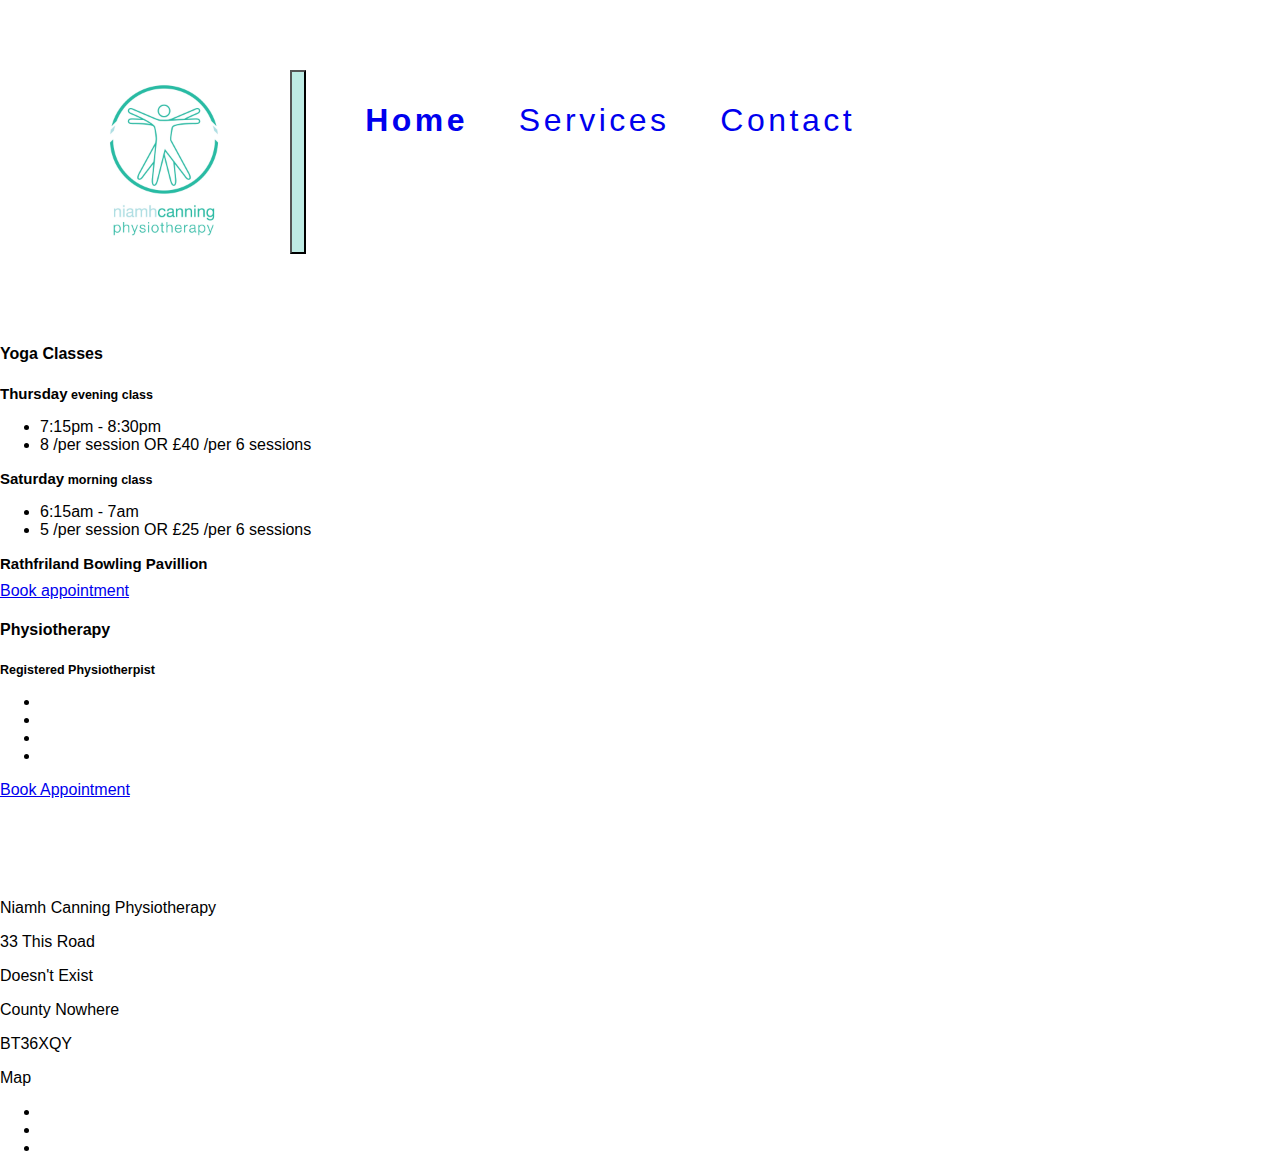
<file: index.html>
<!DOCTYPE html>
<html lang="en">
<head>
    <meta charset="UTF-8">
    <meta name="viewport" content="width=device-width, initial-scale=1.0">
    <meta http-equiv="X-UA-Compatible" content="ie=edge">

    <!--Referenced code-->
    <link rel="stylesheet" href="https://cdn.jsdelivr.net/npm/bootstrap@4.5.3/dist/css/bootstrap.min.css" integrity="sha384-TX8t27EcRE3e/ihU7zmQxVncDAy5uIKz4rEkgIXeMed4M0jlfIDPvg6uqKI2xXr2" crossorigin="anonymous">
    <link rel="stylesheet" href="https://pro.fontawesome.com/releases/v5.10.0/css/all.css" integrity="sha384-AYmEC3Yw5cVb3ZcuHtOA93w35dYTsvhLPVnYs9eStHfGJvOvKxVfELGroGkvsg+p" crossorigin="anonymous"/>
    <!-- jQuery and JS bundle w/ Popper.js -->
<script src="https://code.jquery.com/jquery-3.5.1.slim.min.js" integrity="sha384-DfXdz2htPH0lsSSs5nCTpuj/zy4C+OGpamoFVy38MVBnE+IbbVYUew+OrCXaRkfj" crossorigin="anonymous"></script>
<script src="https://cdn.jsdelivr.net/npm/bootstrap@4.5.3/dist/js/bootstrap.bundle.min.js" integrity="sha384-ho+j7jyWK8fNQe+A12Hb8AhRq26LrZ/JpcUGGOn+Y7RsweNrtN/tE3MoK7ZeZDyx" crossorigin="anonymous"></script>
    <!--/end of reference-->

    <link rel="stylesheet" href="assets/css/style.css">

    <title>Niamh Canning Physiotherapy</title>
</head>
<body>
    
    <header>
        <nav class="navbar navbar-expand-md">
          
            <a href="index.html" class="navbar-brand"><img src="assets/images/niamh_C_physio.jpg" alt="Niamh Canning Physio Logo"></a>
           
        
            <button class="navbar-toggler" type="button" data-toggle="collapse" data-target="#navbar-burger" aria-controls="navbar-burger" aria-label="Toggle navigation">
                <span class="navbar-toggler-icon"><i class="fas fa-bars"></i></span> 
            </button>
           
            <div class="menu collapse navbar-collapse" id="navbar-burger" style>
                <ul>
                    <li class="nav-item active"><a href="index.html" class="nav-link">Home</a></li>
                    <li class="nav-item"><a href="services.html" class="nav-link">Services</a></li>
                    <li class="nav-item"><a href="contact.html" class="nav-link">Contact</a></li>
                </ul>
           

                <div class="social-media navbar-social">
                    <ul>
                        <li><a href="https://www.facebook.com/" target="_blank"><i class="fab fa-facebook-f"></i></a></li>
                        <li><a href="https://www.instagram.com/yogawithniamh/" target="_blank"><i class="fab fa-instagram"></i></a></li>
                        <li><a href="https://twitter.com/?lang=en-gb" target="_blank"><i class="fab fa-twitter"></i></a></li>
                    </ul>
                </div>
           </div>
      
        </nav>
    </header>
   

    <section class="container-fluid">
       
    <!--Appointment booking-->

    <!--Reference Bootstrap example code-->
    <div class="card-deck mb-3 text-center">
        <div class="card mb-4 shadow-sm">
      <div class="card-header">
        <h4 class="my-0 font-weight-normal">Yoga Classes</h4>
      </div>
      <div class="card-body">
      <!--Reference Font Awesome logo-->
        <h1 class="card-title pricing-card-title">Thursday<small class="text-muted"> evening class</small></h1>
        
        <ul class="list-unstyled mt-3 mb-4">
        <!--Reference Font Awesome logo-->
          <li><i class="far fa-clock"></i> 7:15pm - 8:30pm</li>
          <li><i class="fas fa-pound-sign"></i> 8 /per session OR £40 /per 6 sessions</li>
        </ul>
        <h1 class="card-title pricing-card-title">Saturday<small class="text-muted"> morning class</small></h1>
        
        <ul class="list-unstyled mt-3 mb-4">
        <!--Reference Font Awesome logo-->
          <li><i class="far fa-clock"></i> 6:15am - 7am</li>
          <li><i class="fas fa-pound-sign"></i> 5  /per session OR £25 /per 6 sessions</li>
        </ul>     
        <h1 class="card-title pricing-card-title"><i class="fas fa-map-marker-alt"></i> Rathfriland Bowling Pavillion</h1> 
       
        <a href="contact.html#book-appointment" class="btn btn-lg btn-block btn-primary">Book appointment</a>
      </div>
    </div>
    <div class="card mb-4 shadow-sm">
      <div class="card-header">
        <h4 class="my-0 font-weight-normal">Physiotherapy</h4>
      </div>
      <div class="card-body">
        <h1 class="card-title pricing-card-title"><small class="text-muted">Registered Physiotherpist</small></h1>
        <ul class="list-unstyled mt-3 mb-4">
          <li></li>
          <li></li>
          <li></li>
          <li></li>
        </ul>
        <a href="contact.html#book-appointment" class="btn btn-lg btn-block btn-primary" >Book Appointment</a>
      </div>
    </div>
  </div>
     <!--End of Referenced Bootstrap example code-->
    
    </section>


    <footer>
        <div class="container-fluid">
             <div class="row">
                <div class="col-md-2 offset-2">
                <p>Niamh Canning Physiotherapy</p>
                <p>33 This Road</p>
                <p>Doesn't Exist</p>
                <p>County Nowhere</p>
                <p>BT36XQY</p>
                </div>
                <div class="col-md-2 offset-2">
                Map
                </div>
                <div class="col-2 offset-2">
                    <div class="social-media">
                    <ul>
                        <li><a href="https://www.facebook.com/" target="_blank"><i class="fab fa-facebook-f"></i></a></li>
                        <li><a href="https://www.instagram.com/?hl=en" target="_blank"><i class="fab fa-instagram"></i></a></li>
                        <li><a href="https://twitter.com/?lang=en-gb" target="_blank"><i class="fab fa-twitter"></i></a></li>
                    </ul>
                    </div>
                </div>
             </div>
        </div>
    </footer>
</body>
</html>
</file>
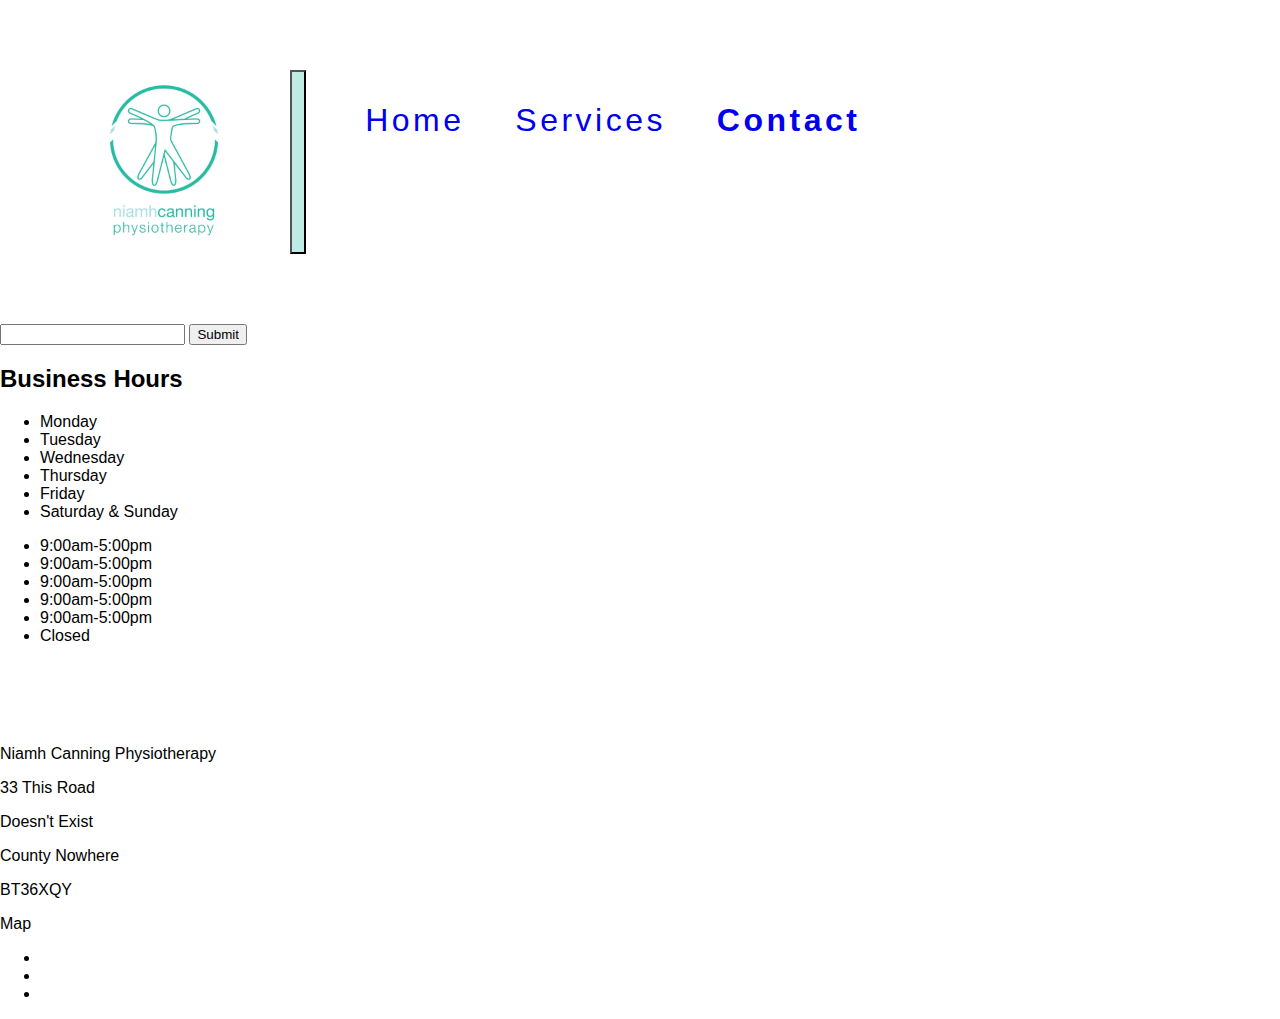
<file: contact.html>
<!DOCTYPE html>
<html lang="en">
<head>
     <meta charset="UTF-8">
    <meta name="viewport" content="width=device-width, initial-scale=1.0">
    <meta http-equiv="X-UA-Compatible" content="ie=edge">

    <!--Referenced code-->
    <link rel="stylesheet" href="https://cdn.jsdelivr.net/npm/bootstrap@4.5.3/dist/css/bootstrap.min.css" integrity="sha384-TX8t27EcRE3e/ihU7zmQxVncDAy5uIKz4rEkgIXeMed4M0jlfIDPvg6uqKI2xXr2" crossorigin="anonymous">
    <link rel="stylesheet" href="https://pro.fontawesome.com/releases/v5.10.0/css/all.css" integrity="sha384-AYmEC3Yw5cVb3ZcuHtOA93w35dYTsvhLPVnYs9eStHfGJvOvKxVfELGroGkvsg+p" crossorigin="anonymous"/>
    <!-- jQuery and JS bundle w/ Popper.js -->
<script src="https://code.jquery.com/jquery-3.5.1.slim.min.js" integrity="sha384-DfXdz2htPH0lsSSs5nCTpuj/zy4C+OGpamoFVy38MVBnE+IbbVYUew+OrCXaRkfj" crossorigin="anonymous"></script>
<script src="https://cdn.jsdelivr.net/npm/bootstrap@4.5.3/dist/js/bootstrap.bundle.min.js" integrity="sha384-ho+j7jyWK8fNQe+A12Hb8AhRq26LrZ/JpcUGGOn+Y7RsweNrtN/tE3MoK7ZeZDyx" crossorigin="anonymous"></script>
    <!--/end of reference-->

    <link rel="stylesheet" href="assets/css/style.css">

    <title>Niamh Canning Physiotherapy</title>
</head>
<body>
    
   <header>
        <nav class="navbar navbar-expand-md">
          
            <a href="index.html" class="navbar-brand"><img src="assets/images/niamh_C_physio.jpg" alt="Niamh Canning Physio Logo"></a>
           
        
            <button class="navbar-toggler" type="button" data-toggle="collapse" data-target="#navbar-burger" aria-controls="navbar-burger" aria-label="Toggle navigation">
                <span class="navbar-toggler-icon"><i class="fas fa-bars"></i></span> 
            </button>
           
            <div class="menu collapse navbar-collapse" id="navbar-burger" style>
                <ul>
                    <li class="nav-item"><a href="index.html" class="nav-link">Home</a></li>
                    <li class="nav-item"><a href="services.html" class="nav-link">Services</a></li>
                    <li class="nav-item active"><a href="contact.html" class="nav-link">Contact</a></li>
                </ul>
           

                <div class="social-media navbar-social">
                    <ul>
                        <li><a href="https://www.facebook.com/" target="_blank"><i class="fab fa-facebook-f"></i></a></li>
                        <li><a href="https://www.instagram.com/yogawithniamh/" target="_blank"><i class="fab fa-instagram"></i></a></li>
                        <li><a href="https://twitter.com/?lang=en-gb" target="_blank"><i class="fab fa-twitter"></i></a></li>
                    </ul>
                </div>
           </div>
      
        </nav>
    </header>

    <section class="container">

        <div class="row">
            <div class="col-md-6">
            <!--Book appointment for yoga or physiotherapy-->
                <form method="post" action="https://formdump.codeinstitute.net/" id="book-appointment">
                <input type="text">
                
                <input type="submit" value="Submit" placeholder="Submit">
                
                </form>
            </div>

            <div class="col-md-6 business-hours">
                <h2>
                Business Hours
                </h2>
                <div class="row">
                <div class="col-6">
                    <ul>
                        <li>Monday</li> 
                        <li>Tuesday</li>  
                        <li>Wednesday</li>
                        <li>Thursday</li>
                        <li>Friday</li>
                        <li>Saturday & Sunday</li>
                    </ul>
                </div>
                <div class="col-6">
                <div class="col-6" id="opening-times">
                    <ul>
                        <li>9:00am-5:00pm</li>
                        <li>9:00am-5:00pm</li>  
                        <li>9:00am-5:00pm</li>
                        <li>9:00am-5:00pm</li>
                        <li>9:00am-5:00pm</li>
                        <li>Closed</li>
                    </ul>
                </div>
                </div>
                </div>
            </div>
        </div>

    
    </section>

     <footer>
        <div class="container-fluid">
             <div class="row">
                <div class="col-md-2 offset-2">
                <p>Niamh Canning Physiotherapy</p>
                <p>33 This Road</p>
                <p>Doesn't Exist</p>
                <p>County Nowhere</p>
                <p>BT36XQY</p>
                </div>
                <div class="col-md-2 offset-2">
                Map
                </div>
                <div class="col-2 offset-2">
                    <div class="social-media">
                    <ul>
                        <li><a href="https://www.facebook.com/" target="_blank"><i class="fab fa-facebook-f"></i></a></li>
                        <li><a href="https://www.instagram.com/?hl=en" target="_blank"><i class="fab fa-instagram"></i></a></li>
                        <li><a href="https://twitter.com/?lang=en-gb" target="_blank"><i class="fab fa-twitter"></i></a></li>
                    </ul>
                    </div>
                </div>
             </div>
        </div>
    </footer>
</body>
</html>
</file>
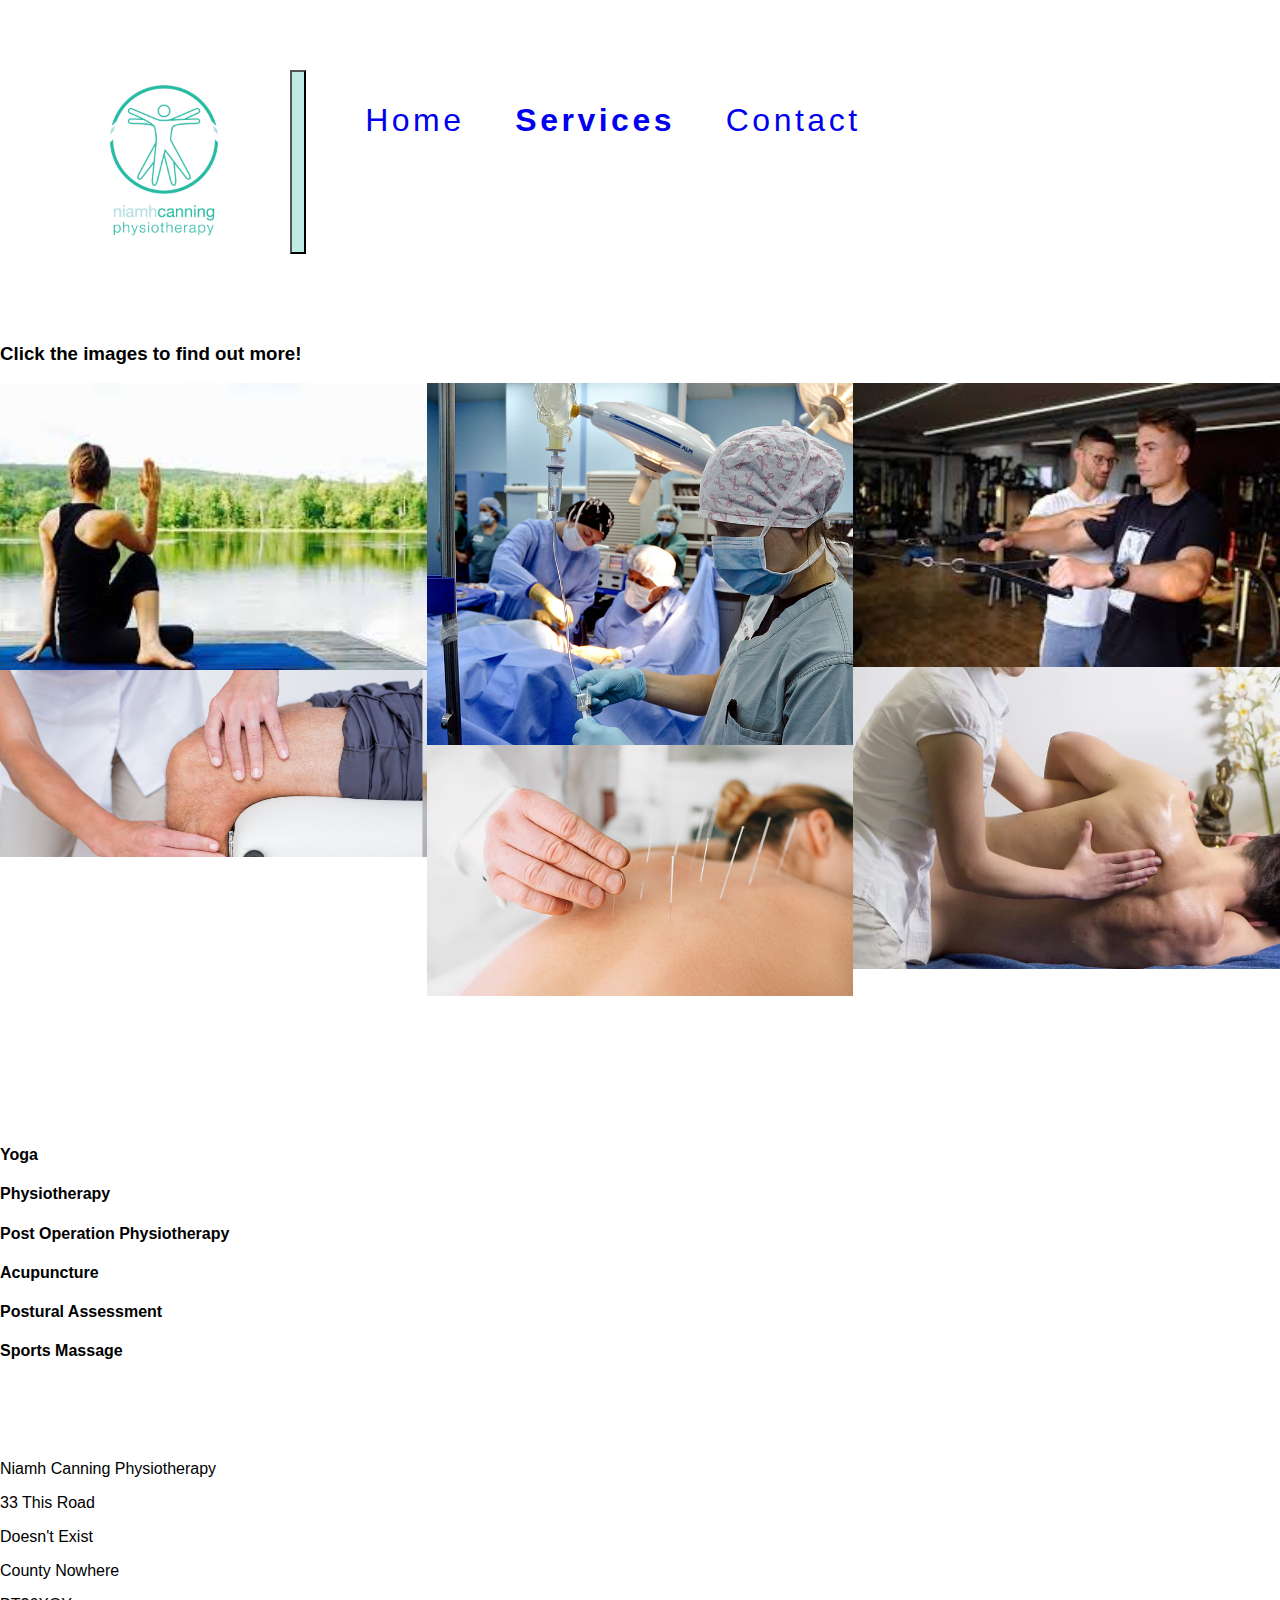
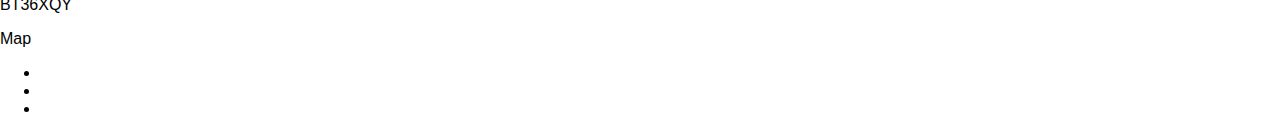
<file: services.html>
<!DOCTYPE html>
<html lang="en">
<head>
     <meta charset="UTF-8">
    <meta name="viewport" content="width=device-width, initial-scale=1.0">
    <meta http-equiv="X-UA-Compatible" content="ie=edge">

    <!--Referenced code-->
    <link rel="stylesheet" href="https://cdn.jsdelivr.net/npm/bootstrap@4.5.3/dist/css/bootstrap.min.css" integrity="sha384-TX8t27EcRE3e/ihU7zmQxVncDAy5uIKz4rEkgIXeMed4M0jlfIDPvg6uqKI2xXr2" crossorigin="anonymous">
    <link rel="stylesheet" href="https://pro.fontawesome.com/releases/v5.10.0/css/all.css" integrity="sha384-AYmEC3Yw5cVb3ZcuHtOA93w35dYTsvhLPVnYs9eStHfGJvOvKxVfELGroGkvsg+p" crossorigin="anonymous"/>
    <!-- jQuery and JS bundle w/ Popper.js -->
<script src="https://code.jquery.com/jquery-3.5.1.slim.min.js" integrity="sha384-DfXdz2htPH0lsSSs5nCTpuj/zy4C+OGpamoFVy38MVBnE+IbbVYUew+OrCXaRkfj" crossorigin="anonymous"></script>
<script src="https://cdn.jsdelivr.net/npm/bootstrap@4.5.3/dist/js/bootstrap.bundle.min.js" integrity="sha384-ho+j7jyWK8fNQe+A12Hb8AhRq26LrZ/JpcUGGOn+Y7RsweNrtN/tE3MoK7ZeZDyx" crossorigin="anonymous"></script>
    <!--/end of reference-->

    <link rel="stylesheet" href="assets/css/style.css">

    <title>Niamh Canning Physiotherapy</title>
</head>
<body>
    
    <header>
        <nav class="navbar navbar-expand-md">
          
           <a href="index.html" class="navbar-brand"><img src="assets/images/niamh_C_physio.jpg" alt="Niamh Canning Physio Logo"></a>
           
        
            <button class="navbar-toggler" type="button" data-toggle="collapse" data-target="#navbar-burger" aria-controls="navbar-burger" aria-label="Toggle navigation">
                <span class="navbar-toggler-icon"><i class="fas fa-bars"></i></span> 
            </button>
           
            <div class="menu collapse navbar-collapse" id="navbar-burger" style>
                <ul>
                    <li class="nav-item"><a href="index.html" class="nav-link">Home</a></li>
                    <li class="nav-item active"><a href="services.html" class="nav-link">Services</a></li>
                    <li class="nav-item"><a href="contact.html" class="nav-link">Contact</a></li>
                </ul>
           

                <div class="social-media navbar-social">
                    <ul>
                        <li><a href="https://www.facebook.com/" target="_blank"><i class="fab fa-facebook-f"></i></a></li>
                        <li><a href="https://www.instagram.com/yogawithniamh/" target="_blank"><i class="fab fa-instagram"></i></a></li>
                        <li><a href="https://twitter.com/?lang=en-gb" target="_blank"><i class="fab fa-twitter"></i></a></li>
                    </ul>
                </div>
           </div>
      
        </nav>
    </header>
    
    <!--Services-->
    
    <h3>Click the images to find out more!</h3>
    <section id="services-container" >
        <a href="#yoga-info">
            <div class="image-title">
            <img src="assets/images/yoga.jpg" alt="Yoga pose" class="services-image">
                <div class="overlay">
                    <div class="text"><h3>Yoga</h3>
                    </div>
                </div>
            </div>
        </a>
           

        <a href="#physiotherapy-info">
            <div class="image-title">
            <img src="assets/images/physiotherapy.jpg" alt="Physiotherapy" class="services-image">
                <div class="overlay">
                    <div class="text"><h3>Physiotherapy</h3>
                    </div>
                </div>
            </div>
        </a>
        
        <a href="#post-op-physio-info">
            <div class="image-title">
            <img src="assets/images/post-op-physio.jpg" alt="Post Operative Physiotherapy" class="services-image">
                <div class="overlay">
                    <div class="text"><h3>Post Operative Physiotherapy</h3>
                    </div>
                </div>
            </div>
        </a>

        <a href="#acupuncture-info">
            <div class="image-title">
            <img src="assets/images/acupuncture-physio.jpg" alt="Acupuncture" class="services-image">
                <div class="overlay">
                    <div class="text"><h3>Acupuncture</h3>
                    </div>
                </div>
            </div>
        </a>
      
        <a href="#postural-assessment-info">
            <div class="image-title">
            <img src="assets/images/postural-assessment.jpg" alt="Postural assessment" class="services-image">
                <div class="overlay">
                    <div class="text"><h3>Postural Assessment</h3>
                    </div>
                </div>
            </div>
        </a>
        
         <a href="#postural-assessment-info">
            <div class="image-title">
            <img src="assets/images/sports-massage.jpg" alt="Sports massage" class="services-image">
                <div class="overlay">
                    <div class="text"><h3>Sports Massage</h3>
                    </div>
                </div>
            </div>
        </a>
        <br />
    
    <!--Info on services-->
        
    </section>
    <div class="service-info">
        <div id="yoga-info">
            <h4>Yoga</h4>
            <p></p>
        </div>

        <div id="physiotherapy-info">
            <h4>Physiotherapy</h4>
            <p></p>
        </div>

        <div id="post-op-physio-info">
            <h4>Post Operation Physiotherapy</h4>
            <p></p>
        </div>

        <div id="acupuncture-info">
            <h4>Acupuncture</h4>
            <p></p>
        </div>

        <div id="postural-assessment-info">
            <h4>Postural Assessment</h4>
            <p></p>
        </div>

        <div id="sports-massage-info">
            <h4>Sports Massage</h4>
            <p></p>
        </div>
    </div>
    <footer>
        <div class="container-fluid">
             <div class="row">
                <div class="col-md-2 offset-2">
                <p>Niamh Canning Physiotherapy</p>
                <p>33 This Road</p>
                <p>Doesn't Exist</p>
                <p>County Nowhere</p>
                <p>BT36XQY</p>
                </div>
                <div class="col-md-2 offset-2">
                Map
                </div>
                <div class="col-2 offset-2">
                    <div class="social-media">
                    <ul>
                        <li><a href="https://www.facebook.com/" target="_blank"><i class="fab fa-facebook-f"></i></a></li>
                        <li><a href="https://www.instagram.com/?hl=en" target="_blank"><i class="fab fa-instagram"></i></a></li>
                        <li><a href="https://twitter.com/?lang=en-gb" target="_blank"><i class="fab fa-twitter"></i></a></li>
                    </ul>
                    </div>
                </div>
             </div>
        </div>
    </footer>
</body>
</html>
</file>
<file: assets/css/style.css>
body{
    margin: 0;
    padding: 0;
    font-family: Arial, Helvetica, sans-serif;
}

/*font styling*/
h1{
    font-size: 15px;
}

/*end of font styling*/

/*navigation*/

nav{
    background-color: #fff;
    padding: 0;
    text-decoration: none;
    display: flex;
}

.navbar{
    padding: 70px;
}

.navbar-toggler{
    background-color: RGB(40,188,164, .3);
    clear: both;
}


nav .menu{
    font-size: 1.5rem;
    letter-spacing: 3.5px;
}

.navbar-social{
    margin-left: auto;
}



/* Extra small devices (portrait phones, less than 576px)
 No media query since this is the default in Bootstrap*/

.nav-item{
    display: block;
}
/* Small devices (landscape phones, 576px and up)*/
@media (min-width: 576px) {
    
  }

/* Medium devices (tablets, 768px and up)*/
@media (min-width: 768px) { 
    nav .menu{
    font-size: 1.2rem;
        }
    nav .nav-link{
    padding: .5rem;
        }
    .nav-item{
        display: inline-block;
    }    


 }

/* Large devices (desktops, 992px and up)*/
@media (min-width: 992px) { 
    nav .menu{
    font-size: 2rem;
        }

    nav .nav-link{
    padding: .5rem 1.2rem;
        }
    
    .navbar-brand{
    padding-right: 75px;
        }
     }


.navbar-brand{
    padding-right: 40px;
    margin: 0;
}

nav img{
     width: 180px; 
}


nav li{
    display: inline-block;
}

nav a{
    text-decoration: none;
}

.menu a:hover{
    text-decoration: underline;
    
}

.menu .active{
    
    font-weight:bold;
}
/*end of navigation */

.social-media{
    text-decoration: none;
}

/*footer*/

footer{
    margin-top: 100px;
}
/*end of footer*/

/*services page CSS*/

#services-container{
    /* padding-top: 50px; */
    clear: both;
    line-height: 0;
    column-count: 1;
    column-gap: 0px;
    font-size: 2em;
    margin-bottom: 150px;
}

#services-container img{
    width: 100%;
}

/*Small devices (landscape phones, 576px and up)*/
@media (min-width: 576px) { 
    #services-container{
        column-count: 2;
    }
 }

 /* Medium devices (tablets, 768px and up)*/
@media (min-width: 768px) {
    #services-container{
        column-count: 3;
    }
}

/*Referenced from W3C Schools*/

.image-title {
  position: relative;
}

.image {
  display: block;
  width: 100%;
  height: auto;
}

.overlay {
  position: absolute;
  top: 0;
  bottom: 0;
  left: 0;
  right: 0;
  height: 100%;
  width: 100%;
  opacity: 0;
  transition: .5s ease;
  background-color: RGB(40,188,164);
}

.image-title:hover .overlay {
  opacity: 1;
}

.text {
  color: white;
  font-size: 70%;
  position: absolute;
  top: 50%;
  left: 50%;
  -webkit-transform: translate(-50%, -50%);
  -ms-transform: translate(-50%, -50%);
  transform: translate(-50%, -50%);
  text-align: center;
}

/*end of services CSS*/

/*Contact page CSS*/

.business-hours{
   list-style-type: none;
}

#opening-times{
    width: 350px;
}

/*End of Contact page CSS*/
</file>
